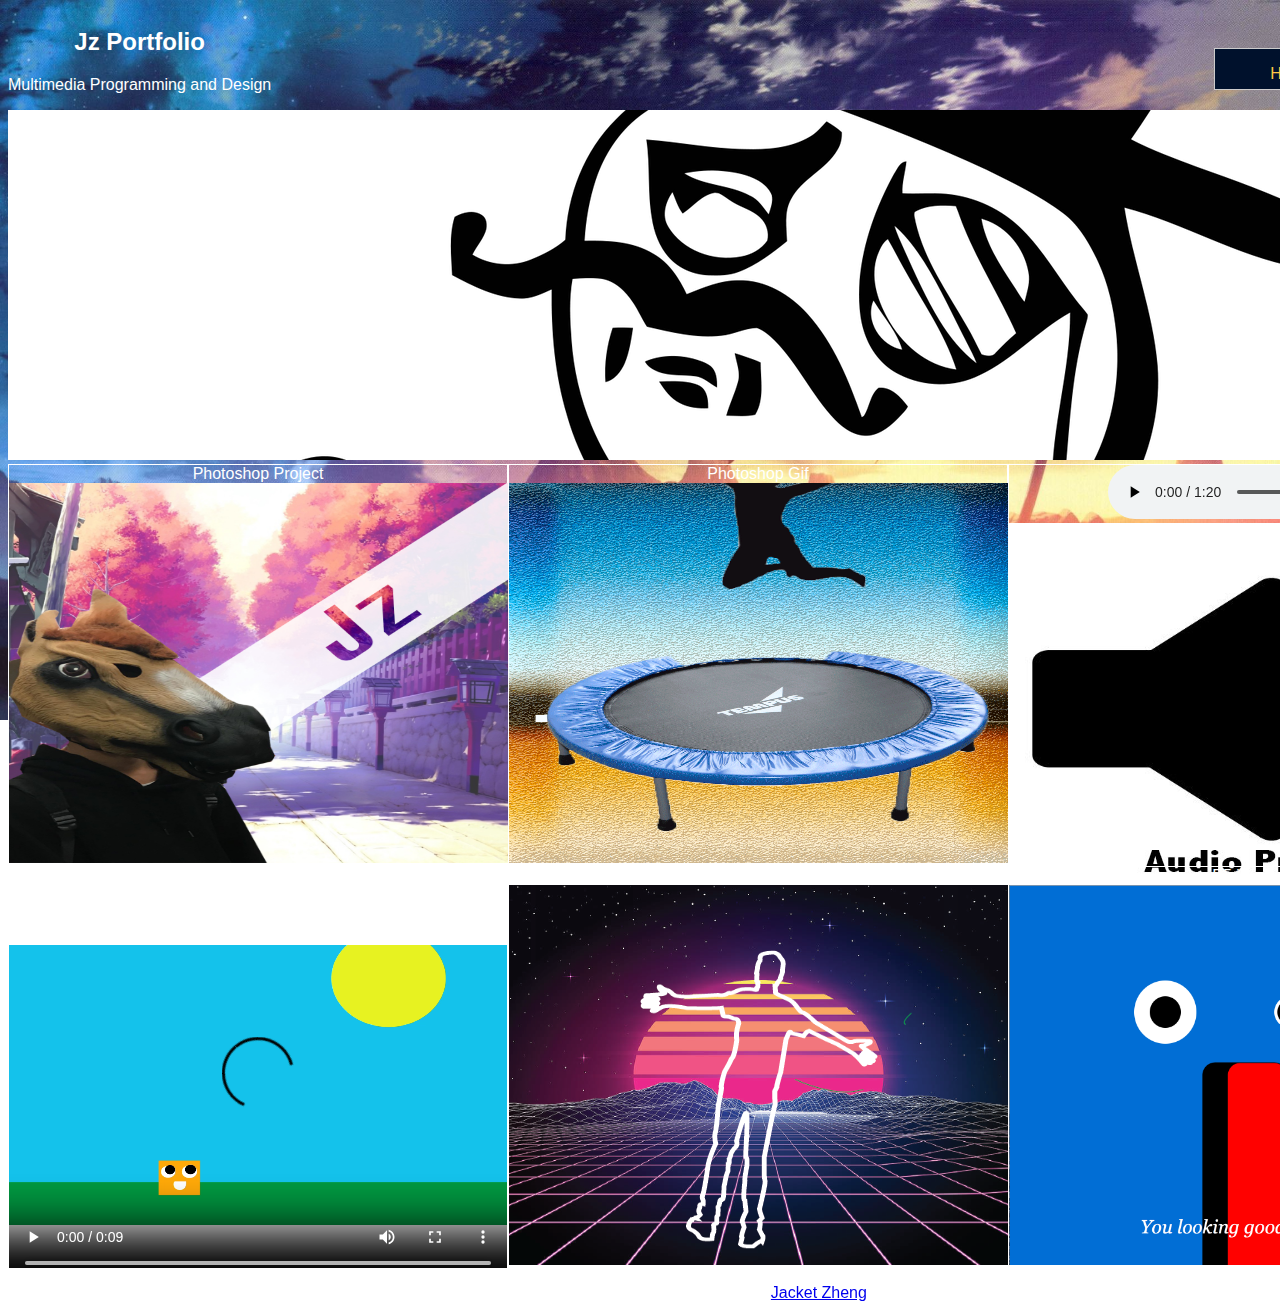
<file: index.html>
<!DOCTYPE HTML>
<html>
    <head>
    <title>Jz Portfolio</title>
        <link rel="stylesheet" type="text/css" href="css/styles.css">
    </head> 
<body>
    <div id="principal">
        <header>
         <div id="logo">
            <h2>Jz Portfolio</h2>
            <p>Multimedia Programming and Design</p>
         </div>
            
         <nav class="menu">
            <ul>
                <li><a href="moreprojects.html">Gallery</a></li>
                <li><a href="biography.html">About me</a></li>
                <li><a href="index.html">Home</a></li>
             </ul>        
         </nav>    
        </header>
        
        <section id= "slide">
        <img src="Images/sr.png" width="1500" height="350">
        </section>
        
        <section id="category">
            <section class="one">Photoshop Project
                <img src="Images/jacket_FaceSelfie.jpg" width="500" height="380" >
            </section>
            <section class="one two"> Photoshop Gif
                <img src="Images/trampolin.gif" width="500" height="380" >
            </section>
            <section class="one three">
                <audio src="Audio/jacket_audioproject%20(online-audio-converter.com).mp3" controls="controls"> este navegador no acepta audio html5
                </audio>
                <img src="Images/audi.jpg" width="500" height="365" >
            </section>
            <section class="one four"> After Effects animation
                <video src="Video/aftereffects_enconder.mp4" width="498" height="400" controls="controls">
                </video>
            </section>
            <section class="one five"> Vector Image
                <img src="Images/jacket_vectorselfie.png" width="500" height="380">
            </section>
            <section class="one six"> P5 javascript
                <a href="https://jznekker.github.io/P5/"><img src="Images/p5.png" width="500" height="380"></a>
            </section>
        </section> 
        <footer>
        <p>
            (c) All rights reserved - <a href="mailto:jacket.zheng@stu.bmcc.cuny.edu" target="_blank" title="Jacket Zheng's email">Jacket Zheng</a> email
    </footer>    
    </div>    
 </body>
</file>
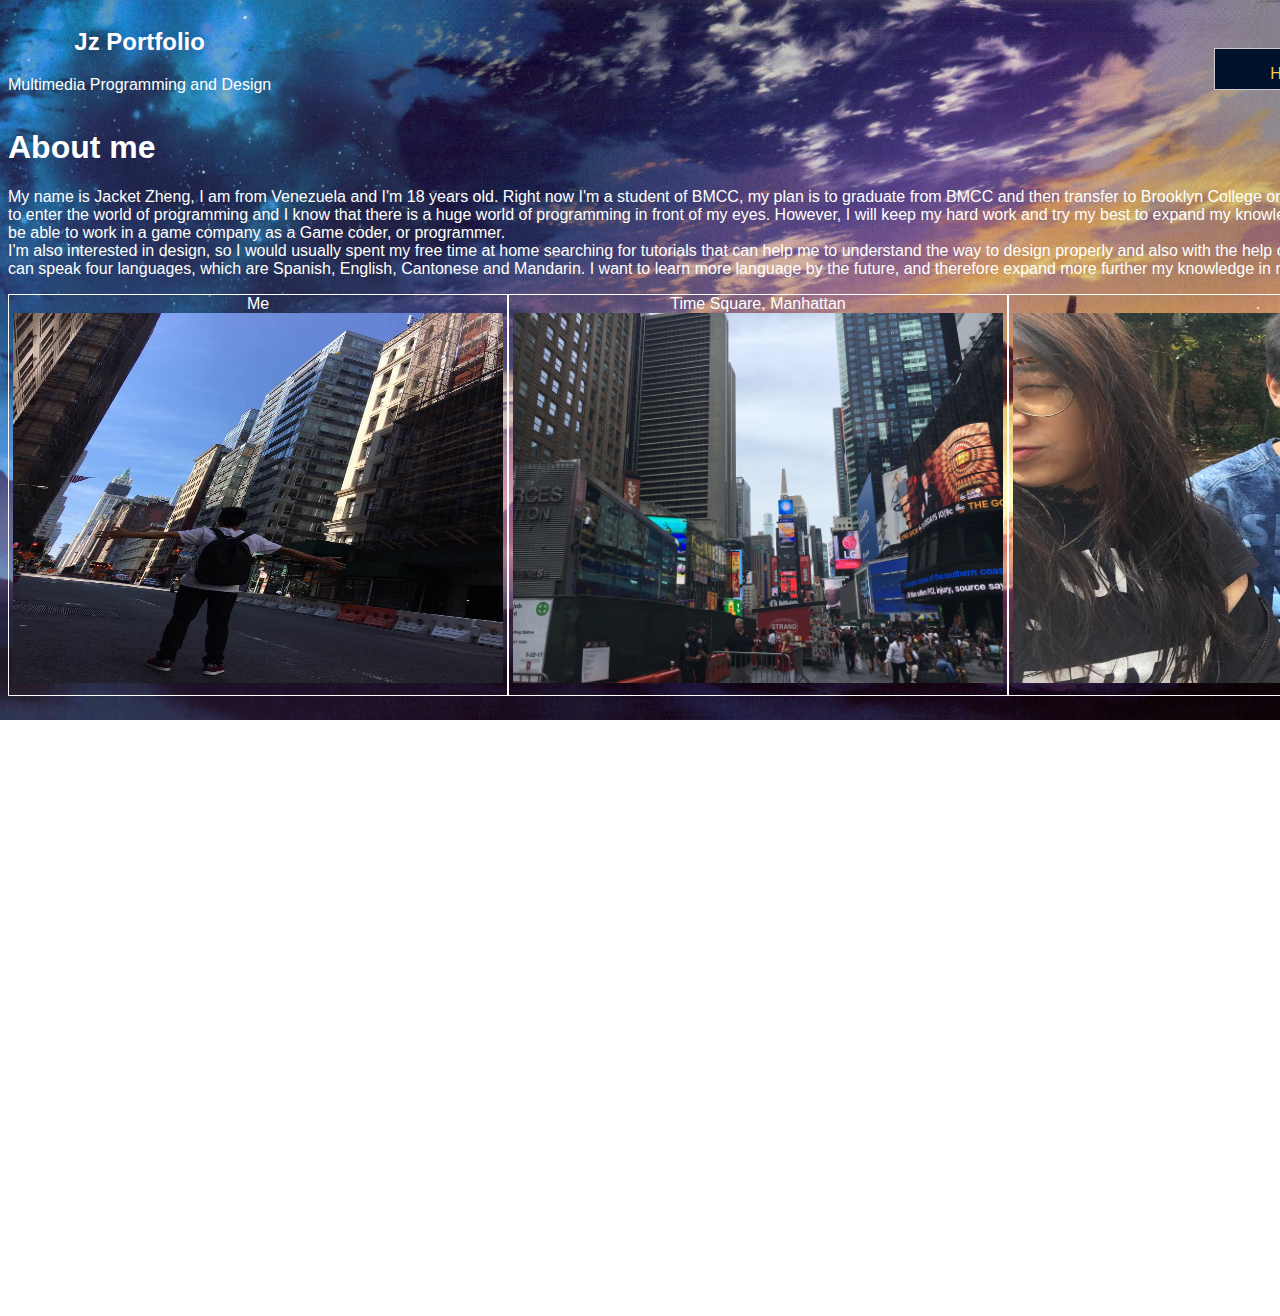
<file: biography.html>
<!DOCTYPE html>
<html>
<head>
	<title>Biography</title>
        <link rel="stylesheet" type="text/css" href="css/styles.css">
</head>
<body>
	    <div id="principal">
        <header>
         <div id="logo">
            <h2>Jz Portfolio</h2>
            <p>Multimedia Programming and Design</p>
         </div>
            
         <nav class="menu">
            <ul>
                <li><a href="moreprojects.html">Gallery</a></li>
                <li><a href="biography.html">About me</a></li>
                <li><a href="index.html">Home</a></li>
             </ul>        
         </nav>    
        </header>
        <h1>About me</h1>   
            <p>My name is Jacket Zheng, I am from Venezuela and I'm 18 years old. Right now I'm a student of BMCC, my plan is to graduate from BMCC and then transfer to Brooklyn College or City tech. I just recently started to enter the world of programming and I know that there is a huge world of programming in front of my eyes. However, I will keep my hard work and try my best to expand my knowledge in this field. My goal is to be able to work in a game company as a Game coder, or programmer.<br>I'm also interested in design, so I would usually spent my free time at home searching for tutorials that can help me to understand the way to design properly and also with the help of my professors at college. I can speak four languages, which are Spanish, English, Cantonese and Mandarin. I want to learn more language by the future, and therefore expand more further my knowledge in mandarin.</p>
            
            <section id="category">
                <section class="two">Me <img src="Images/myself.jpg" width="490" height="370" >
                    </section>
                <section class="two">Time Square, Manhattan <img src="Images/ny.jpg" width="490" height="370" >
                    </section>
                <section class="two">. <img src="Images/lel.jpg" width="490" height="370"></section>
            
            
            </section>
</body>   
</html>
</file>
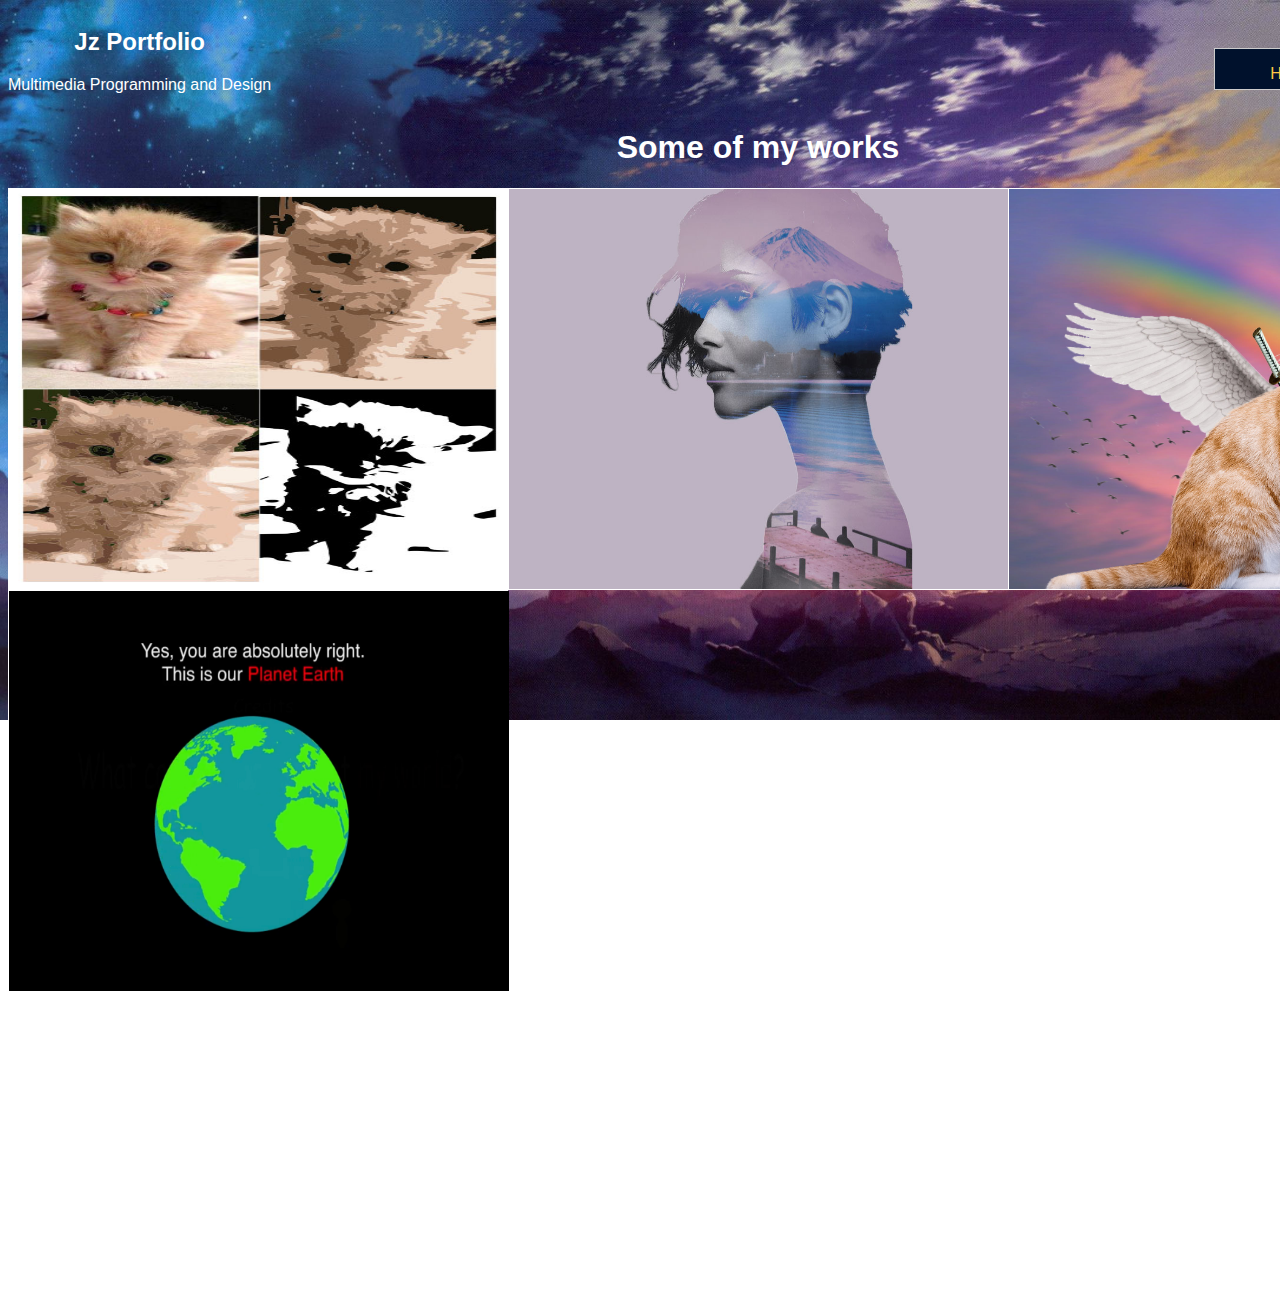
<file: moreprojects.html>
<!DOCTYPE html>
<html>
<head>
	<title>More Projects</title>
	        <link rel="stylesheet" type="text/css" href="css/styles.css">
</head>
<body>
	    <div id="principal">
        <header>
         <div id="logo">
            <h2>Jz Portfolio</h2>
            <p>Multimedia Programming and Design</p>
         </div>
            
         <nav class="menu">
            <ul>
                <li><a href="moreprojects.html">Gallery</a></li>
                <li><a href="biography.html">About me</a></li>
                <li><a href="index.html">Home</a></li>
             </ul>        
         </nav>    
        </header>
        <div id="text">
            <div class="text">
                <h1>Some of my works</h1>  
            </div>
        </div>  
        
            <section id="category">
                <section class="two"> <img src="Images/cutecat.jpg" width="500" height="400">
                </section>
            <section class="two"> <img src="Images/lmao.jpg" width="500" height="400">
                </section>
            <section class="two"> <img src="Images/rainbowcat.jpg" width="500" height="400">
                </section>
            <section class="two"><a href="https://www.youtube.com/watch?v=p7wGHHXZ7KM&feature=youtu.be"><img src="Images/earth.png" width="500" height="400"></a> 
                </section>
            </section>
</body>
</html>
</file>
<file: css/styles.css>
#principal{
    width: 1500px;
    height: 1300px;
    border: 0px solid #000;
    margin: auto;
    color: #ffffff;
}

header{
    width: 1500px;
    height: 100px;
    border: 0px solid #000;
}

#logo{  
    float: left;
    text-align: center;
}

.menu{
    width: 550;
    height: 40px;
    border: 1px solid #ccc;
    float: right;
    margin-top: 40px;
    background: #00112c;
}

.menu ul{}

.menu ul li{
    list-style: none;
    float: right;    
}

.menu ul li a{
    text-decoration: none;
    padding: 10px 15px;
    border: 0px solid# ccc;
    color: #ffc845
}

.menu ul li a:hover{
    background: #fefefe;
    color: #ffc845;
    transition: background 1s, color 3s
}

#category{
    width: 1500px;
    height: auto; overflow: hidden;
    border: 0px solid; 
    margin-top: 10px solid;
}

.one{
    width: 498px;
    height: 400px;
    border: 1px solid;
    float: left;
    text-align: center;
}

.two{
    width: 498px;
    height: 400px;
    border: 1px solid;
    float: left;
    text-align: center;
}

footer{
    width: 1500px;
    height: 1500x;
    text-align: center;
    color: #ffffff;
}

body{
    background-image: url(../Images/back.jpg);
    background-size: 100%, 100%;
    background-repeat: no-repeat;
    background-attachment: fixed;
    font-family:Helvetica,Futura,Arial,Verdana,sans-serif;
}

.text{
    text-align: center
}
</file>
